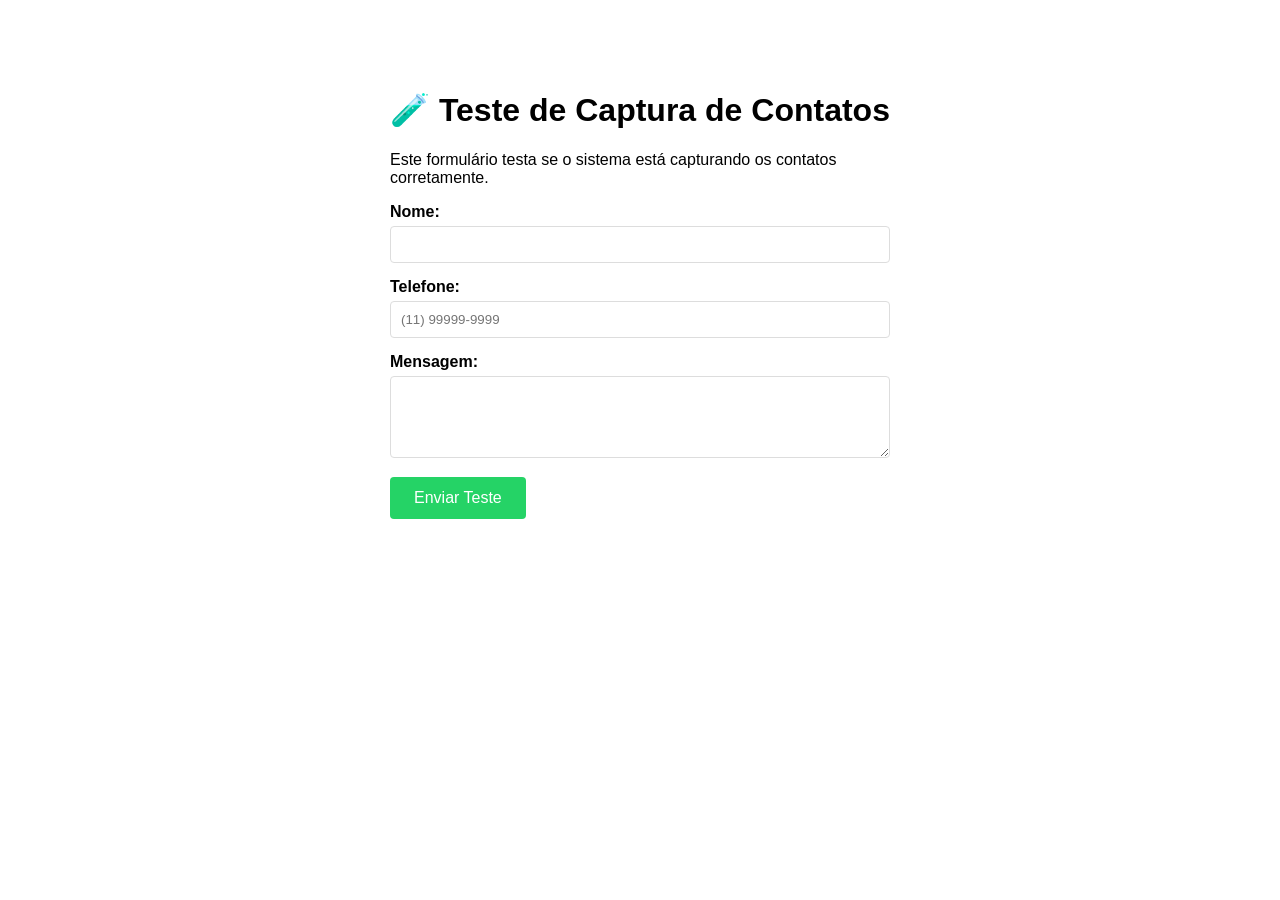
<file: teste_contato.html>
<!DOCTYPE html>
<html lang="pt-BR">
<head>
    <meta charset="UTF-8">
    <meta name="viewport" content="width=device-width, initial-scale=1.0">
    <title>Teste de Contato</title>
    <style>
        body {
            font-family: Arial, sans-serif;
            max-width: 500px;
            margin: 50px auto;
            padding: 20px;
        }
        .form-group {
            margin-bottom: 15px;
        }
        label {
            display: block;
            margin-bottom: 5px;
            font-weight: bold;
        }
        input, textarea {
            width: 100%;
            padding: 10px;
            border: 1px solid #ddd;
            border-radius: 4px;
            box-sizing: border-box;
        }
        button {
            background: #25d366;
            color: white;
            padding: 12px 24px;
            border: none;
            border-radius: 4px;
            cursor: pointer;
            font-size: 16px;
        }
        button:hover {
            background: #128c7e;
        }
        .result {
            margin-top: 20px;
            padding: 15px;
            border-radius: 4px;
            display: none;
        }
        .success {
            background: #d4edda;
            color: #155724;
            border: 1px solid #c3e6cb;
        }
        .error {
            background: #f8d7da;
            color: #721c24;
            border: 1px solid #f5c6cb;
        }
    </style>
</head>
<body>
    <h1>🧪 Teste de Captura de Contatos</h1>
    <p>Este formulário testa se o sistema está capturando os contatos corretamente.</p>
    
    <form id="testeForm">
        <div class="form-group">
            <label for="nome">Nome:</label>
            <input type="text" id="nome" name="nome" required>
        </div>
        
        <div class="form-group">
            <label for="telefone">Telefone:</label>
            <input type="text" id="telefone" name="telefone" placeholder="(11) 99999-9999" required>
        </div>
        
        <div class="form-group">
            <label for="mensagem">Mensagem:</label>
            <textarea id="mensagem" name="mensagem" rows="4" required></textarea>
        </div>
        
        <button type="submit">Enviar Teste</button>
    </form>
    
    <div id="resultado" class="result"></div>
    
    <script>
        document.getElementById('testeForm').addEventListener('submit', function(e) {
            e.preventDefault();
            
            const formData = new FormData();
            formData.append('nome', document.getElementById('nome').value);
            formData.append('telefone', document.getElementById('telefone').value);
            formData.append('mensagem', document.getElementById('mensagem').value);
            
            const resultado = document.getElementById('resultado');
            
            fetch('processar_contato.php', {
                method: 'POST',
                body: formData
            })
            .then(response => response.text())
            .then(data => {
                resultado.style.display = 'block';
                resultado.className = 'result success';
                resultado.innerHTML = `
                    <h3>✅ Sucesso!</h3>
                    <p>Contato salvo com sucesso!</p>
                    <p><strong>Resposta do servidor:</strong></p>
                    <pre>${data}</pre>
                `;
            })
            .catch(error => {
                resultado.style.display = 'block';
                resultado.className = 'result error';
                resultado.innerHTML = `
                    <h3>❌ Erro!</h3>
                    <p>Erro ao salvar contato:</p>
                    <pre>${error.message}</pre>
                `;
            });
        });
    </script>
</body>
</html>
</file>
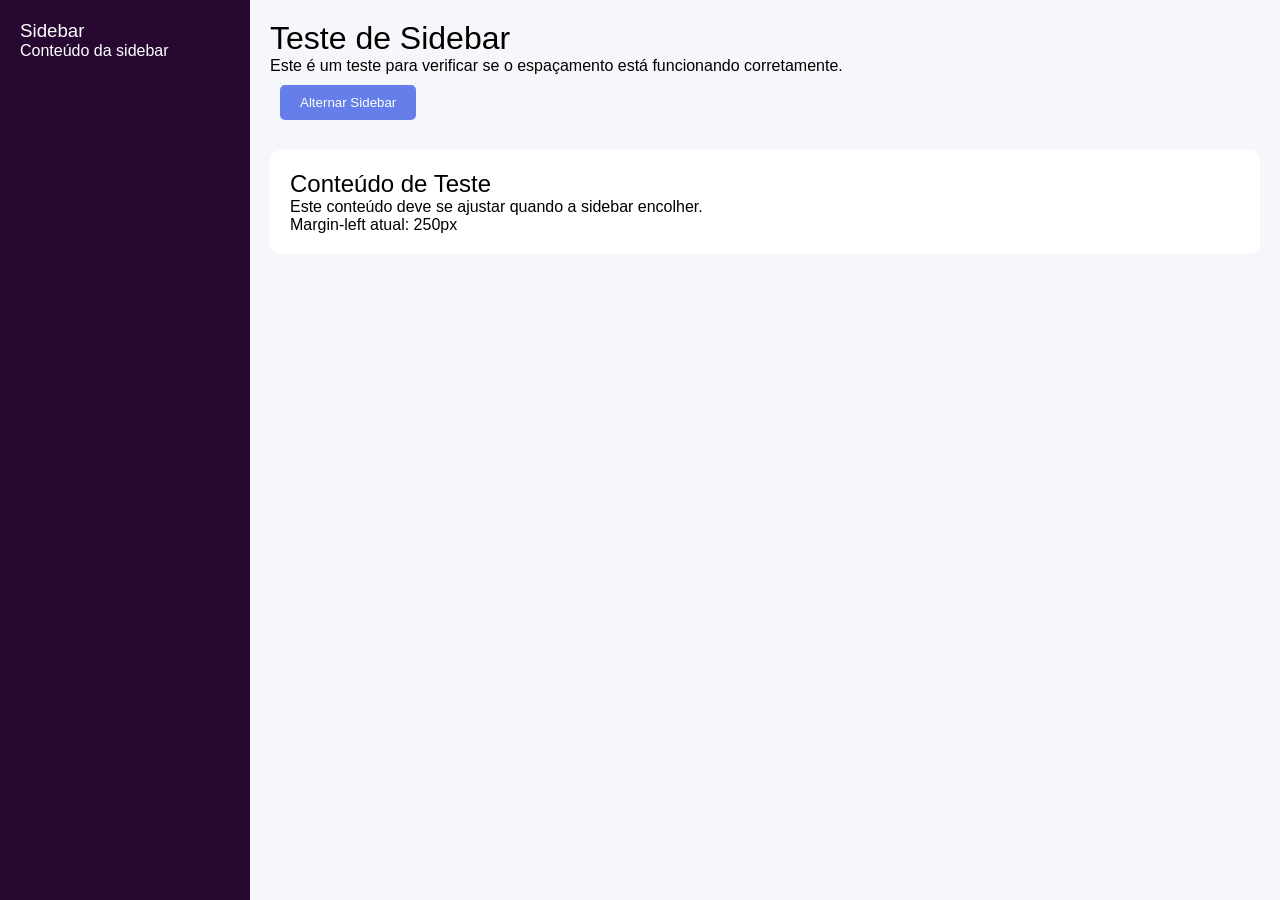
<file: teste_sidebar.html>
<!DOCTYPE html>
<html lang="pt-BR">
<head>
   <meta charset="UTF-8">
   <meta name="viewport" content="width=device-width, initial-scale=1.0">
   <title>Teste Sidebar</title>
   <link rel="stylesheet" href="css/painel.css">
   <style>
      /* Teste específico */
      .teste-sidebar {
         width: 250px;
         background: #270830;
         height: 100vh;
         position: fixed;
         left: 0;
         top: 0;
         transition: width 0.3s;
      }
      .teste-sidebar.shrink {
         width: 70px;
      }
      .teste-content {
         margin-left: 250px;
         padding: 20px;
         transition: margin-left 0.3s;
         background: #f5f7fa;
         min-height: 100vh;
      }
      .teste-content.sidebar-shrink {
         margin-left: 70px;
      }
      .btn-teste {
         padding: 10px 20px;
         background: #667eea;
         color: white;
         border: none;
         border-radius: 5px;
         cursor: pointer;
         margin: 10px;
      }
   </style>
</head>
<body>
   <div class="teste-sidebar" id="sidebar">
      <div style="padding: 20px; color: white;">
         <h3>Sidebar</h3>
         <p>Conteúdo da sidebar</p>
      </div>
   </div>
   
   <div class="teste-content" id="content">
      <h1>Teste de Sidebar</h1>
      <p>Este é um teste para verificar se o espaçamento está funcionando corretamente.</p>
      
      <button class="btn-teste" onclick="toggleSidebar()">Alternar Sidebar</button>
      
      <div style="background: white; padding: 20px; border-radius: 10px; margin-top: 20px;">
         <h2>Conteúdo de Teste</h2>
         <p>Este conteúdo deve se ajustar quando a sidebar encolher.</p>
         <p>Margin-left atual: <span id="margin-info">250px</span></p>
      </div>
   </div>

   <script>
      function toggleSidebar() {
         const sidebar = document.getElementById('sidebar');
         const content = document.getElementById('content');
         const marginInfo = document.getElementById('margin-info');
         
         sidebar.classList.toggle('shrink');
         content.classList.toggle('sidebar-shrink');
         
         const currentMargin = content.classList.contains('sidebar-shrink') ? '70px' : '250px';
         marginInfo.textContent = currentMargin;
      }
   </script>
</body>
</html>
</file>
<file: css/painel.css>
/* CSS do Painel Administrativo */
* {
   margin: 0;
   padding: 0;
   box-sizing: border-box;
   font-family: 'Josefin Sans', sans-serif !important;
}
body, input, button, select, textarea,
.sidebar, .sidebar-menu, .menu-item, .sidebar-header h1, .menu-item.active,
.main-content, .content-header, .content-container, h1, h2, h3, h4, h5, h6, p, a, label, span, div {
   font-family: 'Josefin Sans', 'Segoe UI', sans-serif;
   font-weight: 300;
}

/* Layout com Menu Lateral */
.admin-layout {
   display: flex;
   min-height: 100vh;
}

/* Animação do Login */
@keyframes login-box {
   0%, 100% {
      transform: translateY(0);
   }
   50% {
      transform: translateY(-20px);
   }
}

/* Menu Lateral */
.sidebar {
   width: 250px;
   background: #23282d;
   color: #eee;
   position: fixed;
   height: 100vh;
   overflow-y: auto;
   z-index: 1000;
}

.sidebar-header {
   padding: 20px;
   border-bottom: 1px solid #32373c;
   text-align: center;
}

.profile-section {
   display: flex;
   flex-direction: column;
   align-items: center;
   gap: 15px;
}

.profile-photo {
   width: 80px;
   height: 80px;
   border-radius: 50%;
   overflow: hidden;
   border: 3px solid #0073aa;
   box-shadow: 0 4px 8px rgba(0,0,0,0.2);
}

.profile-photo img {
   width: 100%;
   height: 100%;
   object-fit: cover;
}

.sidebar-header h1 {
   color: #fff;
   font-size: 1.2rem;
   margin: 0;
}

.sidebar-menu {
   padding: 20px 0;
}

.menu-item {
   display: block;
   padding: 12px 20px;
   color: #eee;
   text-decoration: none;
   border-left: 3px solid transparent;
   transition: all 0.3s ease;
   position: relative;
}

.menu-item:hover {
   background: #32373c;
   color: #fff;
   border-left-color: #0073aa;
}

.menu-item.active {
   background: #0073aa;
   color: #fff;
   border-left-color: #fff;
}

.menu-item i {
   margin-right: 10px;
   width: 20px;
   text-align: center;
}

.menu-item[title]:hover::after {
   content: attr(title);
   position: absolute;
   left: 100%;
   top: 50%;
   transform: translateY(-50%);
   background: #23282d;
   color: #fff;
   padding: 4px 10px;
   border-radius: 4px;
   white-space: nowrap;
   margin-left: 8px;
   font-size: 0.95em;
   z-index: 9999;
   pointer-events: none;
   opacity: 1;
}

/* Conteúdo Principal */
.main-content {
   flex: 1;
   margin-left: 250px;
   background: #f5f7fa;
   transition: margin-left 0.3s ease;
}

/* Ajuste quando sidebar está encolhida */
.main-content.sidebar-shrink {
   margin-left: 70px;
}

/* Header do Conteúdo */
.content-header {
   background: #fff;
   padding: 20px 30px;
   border-bottom: 1px solid #e1e5e9;
   box-shadow: 0 1px 3px rgba(0,0,0,0.1);
}

.content-header h2 {
   color: #333;
   margin: 0;
   font-size: 1.5rem;
}

/* Container do Conteúdo */
.content-container {
   padding: 30px;
}

/* Estilos para Abas */
.submenu-tabs {
   display: flex;
   border-bottom: 2px solid #e1e5e9;
   margin-bottom: 2rem;
}

.tab-link {
   padding: 12px 24px;
   background: #f8f9fa;
   color: #666;
   text-decoration: none;
   border: none;
   border-bottom: 3px solid transparent;
   cursor: pointer;
   transition: all 0.3s ease;
   font-weight: 500;
}

.tab-link:hover {
   background: #e9ecef;
   color: #333;
}

.tab-link.active {
   background: #fff;
   color: #667eea;
   border-bottom-color: #667eea;
}

.tab-content {
   display: none;
}

.tab-content.active {
   display: block;
}

.especialidades-info {
   text-align: center;
   padding: 3rem;
   background: white;
   border-radius: 10px;
   box-shadow: 0 5px 15px rgba(0,0,0,0.1);
}

.especialidades-info h3 {
   color: #333;
   margin-bottom: 1rem;
}

.especialidades-info p {
   color: #666;
   margin-bottom: 2rem;
   line-height: 1.6;
}

/* Estilos para Gerenciador de Especialidades */
.especialidade-card {
   background: white;
   border: 2px solid #e1e5e9;
   border-radius: 10px;
   padding: 20px;
   margin-bottom: 20px;
   position: relative;
}

.especialidade-card h3 {
   margin-bottom: 15px;
   color: #333;
   display: flex;
   justify-content: space-between;
   align-items: center;
}

.remove-especialidade {
   background: #ff6b6b;
   color: white;
   border: none;
   border-radius: 5px;
   padding: 5px 10px;
   cursor: pointer;
   font-size: 0.9rem;
}

.form-row {
   display: grid;
   grid-template-columns: 1fr 1fr;
   gap: 15px;
   margin-bottom: 15px;
}

.form-row-3 {
   display: grid;
   grid-template-columns: 1fr 1fr 1fr;
   gap: 15px;
   margin-bottom: 15px;
}

.form-row-4 {
   display: grid;
   grid-template-columns: 1fr 1fr 1fr 1fr;
   gap: 15px;
   margin-bottom: 15px;
}

.icon-selector {
   position: relative;
}

.icon-preview {
   display: flex;
   align-items: center;
   gap: 10px;
   padding: 12px;
   border: 2px solid #e1e5e9;
   border-radius: 5px;
   cursor: pointer;
   background: #f8f9fa;
   height: 48px; /* Mesmo height do input de título */
}

.icon-preview:hover {
   border-color: #667eea;
}

.icon-preview i {
   font-size: 1.5rem;
}

.icon-popup {
   position: absolute;
   top: 100%;
   left: 0;
   right: 0;
   background: white;
   border: 2px solid #e1e5e9;
   border-radius: 5px;
   box-shadow: 0 5px 15px rgba(0,0,0,0.1);
   z-index: 1000;
   max-height: 300px;
   overflow-y: auto;
   display: none;
}

.icon-popup.show {
   display: block;
}

.icon-grid {
   display: grid;
   grid-template-columns: repeat(6, 1fr);
   gap: 10px;
   padding: 15px;
}

.icon-option {
   display: flex;
   align-items: center;
   justify-content: center;
   padding: 10px;
   border: 1px solid #e1e5e9;
   border-radius: 5px;
   cursor: pointer;
   transition: all 0.2s ease;
}

.icon-option:hover {
   background: #f8f9fa;
   border-color: #667eea;
}

.icon-option.selected {
   background: #667eea;
   color: white;
   border-color: #667eea;
}

.color-picker {
   display: flex;
   gap: 10px;
   align-items: center;
}

.color-input {
   width: 50px;
   height: 40px;
   border: none;
   border-radius: 5px;
   cursor: pointer;
}

.gradient-toggle {
   display: flex;
   align-items: center;
   gap: 10px;
}

.gradient-toggle input[type="checkbox"] {
   width: 20px;
   height: 20px;
}

.bg-color-picker {
   display: flex;
   gap: 10px;
   align-items: center;
}

.blur-toggle {
   display: flex;
   align-items: center;
   gap: 10px;
}

.blur-toggle input[type="checkbox"] {
   width: 20px;
   height: 20px;
}

.preview-card {
   background: white;
   border: 1px solid #e1e5e9;
   border-radius: 8px;
   padding: 15px;
   text-align: center;
   margin-top: 15px;
   max-width: 200px;
   margin-left: auto;
   margin-right: auto;
}

.preview-card i {
   font-size: 2rem;
   margin-bottom: 10px;
}

.preview-card h4 {
   margin-bottom: 8px;
   color: #333;
   font-size: 0.9rem;
}

.preview-card p {
   color: #666;
   line-height: 1.4;
   font-size: 0.8rem;
}

.descricao-container {
   display: grid;
   grid-template-columns: 1fr 1fr;
   gap: 15px;
   align-items: start;
}

.descricao-field {
   grid-column: 1;
}

.descricao-field textarea {
   width: 100%;
   min-width: 100%;
   max-width: 100%;
   box-sizing: border-box;
   resize: vertical;
}

.preview-container {
   grid-column: 2;
}

/* Estilos existentes mantidos */
.header {
   background: linear-gradient(135deg, #667eea 0%, #764ba2 100%);
   color: white;
   padding: 1rem 2rem;
   display: flex;
   justify-content: space-between;
   align-items: center;
   box-shadow: 0 2px 10px rgba(0,0,0,0.1);
}
.header h1 {
   font-size: 1.5rem;
}
.user-info {
   display: flex;
   align-items: center;
   gap: 1rem;
}
.user-info span {
   font-size: 0.9rem;
}
.logout-btn {
   background: rgba(255,255,255,0.2);
   color: white;
   border: none;
   padding: 8px 16px;
   border-radius: 5px;
   cursor: pointer;
   text-decoration: none;
   font-size: 0.9rem;
   transition: background 0.3s ease;
}
.logout-btn:hover {
   background: rgba(255,255,255,0.3);
}
.container {
   max-width: 1400px;
   margin: 2rem auto;
   padding: 0 2rem;
}
.welcome-card {
   background: white;
   padding: 2rem;
   border-radius: 10px;
   box-shadow: 0 5px 15px rgba(0,0,0,0.1);
   margin-bottom: 2rem;
}
.welcome-card h2 {
   color: #333;
   margin-bottom: 1rem;
}
.welcome-card p {
   color: #666;
   line-height: 1.6;
}
.stats-grid {
   display: grid;
   grid-template-columns: repeat(auto-fit, minmax(250px, 1fr));
   gap: 1.5rem;
   margin-bottom: 2rem;
}
.stat-card {
   background: white;
   padding: 1.5rem;
   border-radius: 10px;
   box-shadow: 0 5px 15px rgba(0,0,0,0.1);
   text-align: center;
}
.stat-card h3 {
   color: #667eea;
   font-size: 2rem;
   margin-bottom: 0.5rem;
}
.stat-card p {
   color: #666;
   font-size: 0.9rem;
}
.actions-grid {
   display: grid;
   grid-template-columns: repeat(auto-fit, minmax(300px, 1fr));
   gap: 1.5rem;
}
.action-card {
   background: white;
   padding: 2rem;
   border-radius: 10px;
   box-shadow: 0 5px 15px rgba(0,0,0,0.1);
   text-align: center;
   transition: transform 0.3s ease;
}
.action-card:hover {
   transform: translateY(-5px);
}
.action-card h3 {
   color: #333;
   margin-bottom: 1rem;
}
.action-card p {
   color: #666;
   margin-bottom: 1.5rem;
   line-height: 1.6;
}
.btn {
   display: inline-block;
   padding: 12px 24px;
   background: linear-gradient(135deg, #667eea 0%, #764ba2 100%);
   color: white;
   text-decoration: none;
   border-radius: 5px;
   font-weight: 600;
   transition: transform 0.2s ease;
   border: none;
   cursor: pointer;
   font-size: 1rem;
   min-width: 200px;
}
.btn:hover {
   transform: translateY(-2px);
}
.btn-secondary {
   background: linear-gradient(135deg, #51cf66 0%, #40c057 100%);
}
.btn-danger {
   background: linear-gradient(135deg, #ff6b6b 0%, #ee5a52 100%);
}
.footer {
   text-align: center;
   padding: 2rem;
   color: #666;
   font-size: 0.9rem;
}
.error-message {
   background: #ff6b6b;
   color: white;
   padding: 10px;
   border-radius: 5px;
   margin-bottom: 1rem;
   font-size: 0.9rem;
}
.success-message {
   background: #51cf66;
   color: white;
   padding: 10px;
   border-radius: 5px;
   margin-bottom: 1rem;
   font-size: 0.9rem;
}
.menu-list { margin-bottom: 1.5rem; }
.menu-item { display: flex; gap: 1rem; align-items: center; margin-bottom: 0.5rem; }
.menu-item input { flex: 1; }
.remove-btn { background: #ff6b6b; color: white; border: none; border-radius: 5px; padding: 8px 12px; cursor: pointer; }
.add-btn { background: #51cf66; color: white; border: none; border-radius: 5px; padding: 8px 12px; cursor: pointer; margin-top: 0.5rem; }
.img-preview { max-height: 60px; margin-bottom: 1rem; }
.form-group { margin-bottom: 1.5rem; }
label { display: block; margin-bottom: 0.5rem; color: #333; font-weight: 500; }
input[type="text"], 
input[type="email"], 
input[type="password"] {
   width: 100%;
   padding: 12px;
   border: 2px solid #e1e5e9;
   border-radius: 5px;
   font-size: 1rem;
   background: #fff;
   color: #333;
   transition: border 0.2s;
}
input[type="color"] {
   width: 60px;
   height: 40px;
   padding: 0;
   border: none;
   background: none;
   box-shadow: none;
   cursor: pointer;
   vertical-align: middle;
   margin-bottom: 0.5rem;
}
.form-section select, .form-group select, select {
   width: 100% !important;
   padding: 12px !important;
   border: 2px solid #e1e5e9 !important;
   border-radius: 5px !important;
   font-size: 1rem !important;
   background: #fff !important;
   color: #333 !important;
   transition: border 0.2s !important;
   appearance: none !important;
   -webkit-appearance: none !important;
   -moz-appearance: none !important;
}
.form-section select:focus, .form-group select:focus, select:focus {
   border-color: #667eea !important;
   outline: none !important;
}
.btn-group { 
   display: flex;
   justify-content: center;
   gap: 15px;
   flex-wrap: wrap;
}
.btn-group .btn {
   flex: 1;
   min-width: 200px;
   max-width: 250px;
}
.info { font-size: 0.9em; color: #666; margin-bottom: 1rem; }

/* Responsividade */
@media (max-width: 768px) {
   .sidebar {
      transform: translateX(-100%);
      transition: transform 0.3s ease;
   }
   .sidebar.open {
      transform: translateX(0);
   }
   .main-content {
      margin-left: 0;
   }
   .header { flex-direction: column; gap: 1rem; text-align: center; }
   .user-info { flex-direction: column; gap: 0.5rem; }
   .container { padding: 0 1rem; }
   .form-row { grid-template-columns: 1fr; }
   .form-row-3 { grid-template-columns: 1fr; }
   .form-row-4 { grid-template-columns: 1fr; }
   .btn-group { flex-direction: column; }
   .icon-grid { grid-template-columns: repeat(4, 1fr); }
   .descricao-container { grid-template-columns: 1fr; }
   .submenu-tabs { flex-direction: column; }
   .tab-link { text-align: center; }
   .profile-photo-section { flex-direction: column; }
   .profile-edit-container { padding: 1rem; }
}

/* Estilos para página de perfil */
.profile-edit-container {
   background: white;
   border-radius: 10px;
   box-shadow: 0 5px 15px rgba(0,0,0,0.1);
   padding: 2rem;
}

.profile-photo-section {
   display: flex;
   align-items: center;
   gap: 2rem;
   margin-bottom: 2rem;
   padding-bottom: 2rem;
   border-bottom: 2px solid #e1e5e9;
}

.current-photo {
   width: 120px;
   height: 120px;
   border-radius: 50%;
   overflow: hidden;
   border: 4px solid #0073aa;
   box-shadow: 0 4px 12px rgba(0,0,0,0.2);
   flex-shrink: 0;
}

.current-photo img {
   width: 100%;
   height: 100%;
   object-fit: cover;
}

.photo-upload {
   flex: 1;
}

.photo-upload label {
   display: block;
   margin-bottom: 0.5rem;
   font-weight: 600;
   color: #333;
}

.photo-upload input[type="file"] {
   width: 100%;
   padding: 10px;
   border: 2px dashed #0073aa;
   border-radius: 5px;
   background: #f8f9fa;
   cursor: pointer;
   margin-bottom: 0.5rem;
}

.photo-upload small {
   color: #666;
   font-size: 0.9rem;
}

.form-section {
   margin-bottom: 2rem;
   padding-bottom: 2rem;
   border-bottom: 1px solid #e1e5e9;
}

.form-section:last-of-type {
   border-bottom: none;
   margin-bottom: 1rem;
}

.form-section h3 {
   color: #333;
   margin-bottom: 1.5rem;
   font-size: 1.3rem;
   border-left: 4px solid #0073aa;
   padding-left: 1rem;
}

.form-section textarea {
   width: 100%;
   padding: 12px;
   border: 2px solid #e1e5e9;
   border-radius: 5px;
   font-size: 1rem;
   font-family: inherit;
   resize: vertical;
   min-height: 100px;
}

.form-section textarea:focus {
   border-color: #0073aa;
   outline: none;
   box-shadow: 0 0 0 3px rgba(0, 115, 170, 0.1);
}

.form-section small {
   display: block;
   margin-top: 0.5rem;
   color: #666;
   font-size: 0.9rem;
}

.form-section small span {
   font-weight: 600;
}

.sidebar.shrink {
   width: 70px;
   transition: width 0.3s;
}
.sidebar.shrink .sidebar-header h1,
.sidebar.shrink .profile-section {
   display: none;
}
.sidebar.shrink .menu-item {
   justify-content: center;
   padding: 12px 0;
}
.sidebar.shrink .menu-item i {
   margin-right: 0;
}
.sidebar.shrink .menu-item span {
   display: none;
}

.users-table {
   background: #fff;
   border-radius: 10px;
   box-shadow: 0 5px 15px rgba(0,0,0,0.08);
   padding: 2rem;
   margin-top: 2rem;
   max-width: 100%;
   min-width: 900px;
   overflow-x: auto;
}
.users-table table {
   width: 100% !important;
   border-collapse: collapse !important;
   margin-bottom: 1rem !important;
   background: #fff !important;
   table-layout: auto !important;
}
.users-table th, .users-table td {
   padding: 10px 6px !important;
   text-align: left !important;
   border-bottom: 1px solid #e1e5e9 !important;
   font-size: 0.98rem;
   white-space: nowrap;
}
.users-table th {
   background: #f5f7fa !important;
   color: #333 !important;
   font-size: 1.05rem !important;
   font-weight: 600 !important;
}
.users-table tr:last-child td {
   border-bottom: none !important;
}
.users-table .btn {
   min-width: 70px;
   max-width: 110px;
   padding: 7px 10px;
   font-size: 0.95rem;
   border-radius: 4px;
   margin-bottom: 4px;
}
.users-table .btn-danger {
   background: linear-gradient(135deg, #ff6b6b 0%, #ee5a52 100%);
}
.users-table .btn-secondary {
   background: linear-gradient(135deg, #51cf66 0%, #40c057 100%);
}
.user-avatar {
   width: 38px;
   height: 38px;
   border-radius: 50%;
   background: #667eea;
   color: #fff;
   display: flex;
   align-items: center;
   justify-content: center;
   font-weight: bold;
   font-size: 1.1rem;
   margin: 0 auto;
   box-shadow: 0 2px 6px rgba(0,0,0,0.08);
}
.stats-card {
   background: #fff;
   border-radius: 10px;
   box-shadow: 0 5px 15px rgba(0,0,0,0.08);
   padding: 1.5rem;
   text-align: center;
   margin-bottom: 2rem;
}
.stats-card h2 {
   color: #667eea;
   font-size: 2.2rem;
   margin-bottom: 0.5rem;
}
.stats-card p {
   color: #666;
   font-size: 1rem;
}
.table-header h2 {
   color: #333;
   font-size: 1.3rem;
   margin-bottom: 1rem;
}
.empty-state {
   text-align: center;
   padding: 2rem 0;
   color: #666;
}
.empty-state h3 {
   color: #667eea;
   margin-bottom: 0.5rem;
}
.empty-state .btn {
   margin-top: 1rem;
}

body.login-bg {
  min-height: 100vh;
}
.login-main {
  display: flex;
  align-items: center;
  justify-content: center;
  min-height: 100vh;
  gap: 3rem;
  padding-top: 80px;
}
.login-container {
  background: #fff;
  max-width: 1050px;
  max-height: 550px;
  margin: 0 auto;
  padding: 48px 16px;
  display: flex;
  flex-direction: column;
  align-items: center;
  justify-content: center;
  border-radius: 24px;
  box-shadow: 0 4px 32px rgba(0,0,0,0.07);
  position: relative;
  transform: translateY(80px);
}
.login-logo-box {
  background: none;
  border-radius: 0;
  box-shadow: none;
  padding: 3rem 4rem;
  display: flex;
  flex-direction: column;
  align-items: center;
  min-width: 420px;
  max-width: 480px;
  
}
.login-logo-box img {
  max-width: 260px;
  margin-bottom: 1.5rem;
  transform: scale(1.2);
  transition: 0.5s ease;
}
.login-logo-box img:hover {
   transform: scale(1.5);
}
.login-logo-box .desc {
  color: #ff0000 !important;
  font-size: 1.1rem;
  text-align: center;
  margin-top: 1.5rem;
}
.login-box {
  background: #fff;
  border-radius: 24px;
  box-shadow: 0 4px 32px rgba(0,0,0,0.13);
  border: 2px solid #6c2c8f;
  padding: 2.5rem 2.5rem 2rem 2.5rem;
  min-width: 340px;
  max-width: 370px;
  display: flex;
  flex-direction: column;
  align-items: center;
  animation: login-box 5s ease-in-out infinite;
}
.login-box h2 {
  font-size: 1.5rem;
  color: #333;
  margin-bottom: 2rem;
  text-align: center;
}
.login-box .form-group {
  width: 100%;
  margin-bottom: 1.3rem;
}
.login-box label {
  font-weight: 500;
  color: #333;
  margin-bottom: 0.3rem;
  display: block;
}
.login-box input[type="text"],
.login-box input[type="password"] {
  width: 100%;
  padding: 14px 16px;
  border: 2px solid #e1e5e9;
  border-radius: 10px;
  font-size: 1.1rem;
  background: #fafbfc;
  color: #333;
  transition: border 0.2s;
  outline: none;
  box-sizing: border-box;
}
.login-box input[type="text"]:focus,
.login-box input[type="password"]:focus {
  border-color: #6c2c8f;
}
.login-box .input-group {
  position: relative;
  width: 100%;
}
.login-box .input-group input {
  padding-right: 40px;
}
.login-box .input-group .toggle-password {
  position: absolute;
  right: 12px;
  top: 50%;
  transform: translateY(-50%);
  cursor: pointer;
  color: #6c2c8f;
  font-size: 1.2rem;
}
.btn-login {
  width: 100%;
  padding: 16px 0;
  background: #6c2c8f;
  color: #fff;
  border: none;
  border-radius: 30px;
  font-size: 1.2rem;
  font-weight: 600;
  margin-top: 0.5rem;
  cursor: pointer;
  transition: background 0.2s;
  box-shadow: 0 2px 8px rgba(108,44,143,0.08);
}
.btn-login:hover {
  background: #4b1e6a;
}
.login-footer {
  text-align: center;
  color: #a0a0a0;
  font-size: 1rem;
  margin-top: 2.5rem;
}
@media (max-width: 900px) {
  .login-main {
    flex-direction: column;
    gap: 1.5rem;
    padding: 2rem 0;
  }
  .login-logo-box, .login-box {
    min-width: 90vw;
    max-width: 98vw;
  }
}
@media (max-width: 900px) {
  .login-container {
    max-width: 98vw;
    padding: 16px 2vw;
  }
}

.sidebar, .sidebar-menu, .menu-item, .sidebar-header h1, .menu-item.active {
   font-family: 'Josefin Sans', 'Segoe UI', Tahoma, Geneva, Verdana, sans-serif !important;
   font-weight: 300 !important;
}
</file>
